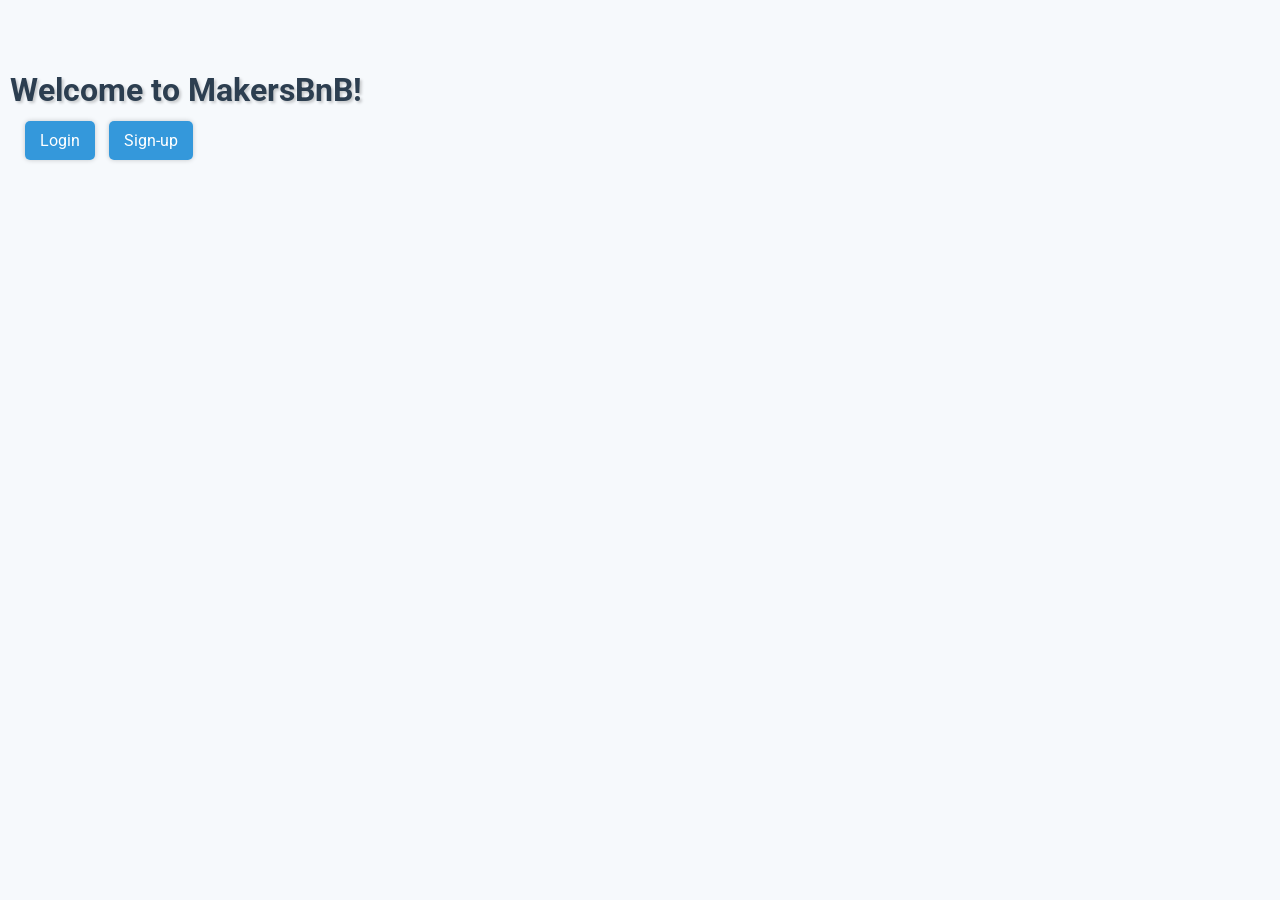
<file: templates/index.html>
<!DOCTYPE html>
<html>
    <head>
        <title>MakersBnB</title>

        <!--
            Head to https://github.com/makersacademy/web-applications-in-python/blob/main/pills/loading_css_or_static_files.md
            If you're wondering how the CSS file below is being loaded.
        -->
        <link href="https://fonts.googleapis.com/css2?family=Roboto:wght@400;500;700&display=swap" rel="stylesheet">
        <link rel="stylesheet" href="/static/style.css" >
    </head>
    <body>
        <h1>Welcome to MakersBnB!</h1>
        <div class="t-buttons">
            <a class="login_button-tag" href="/login">Login</a>
            <a class="signup_button-tag" href="/signup">Sign-up</a>
        </div>
    </body>
</html>
</file>
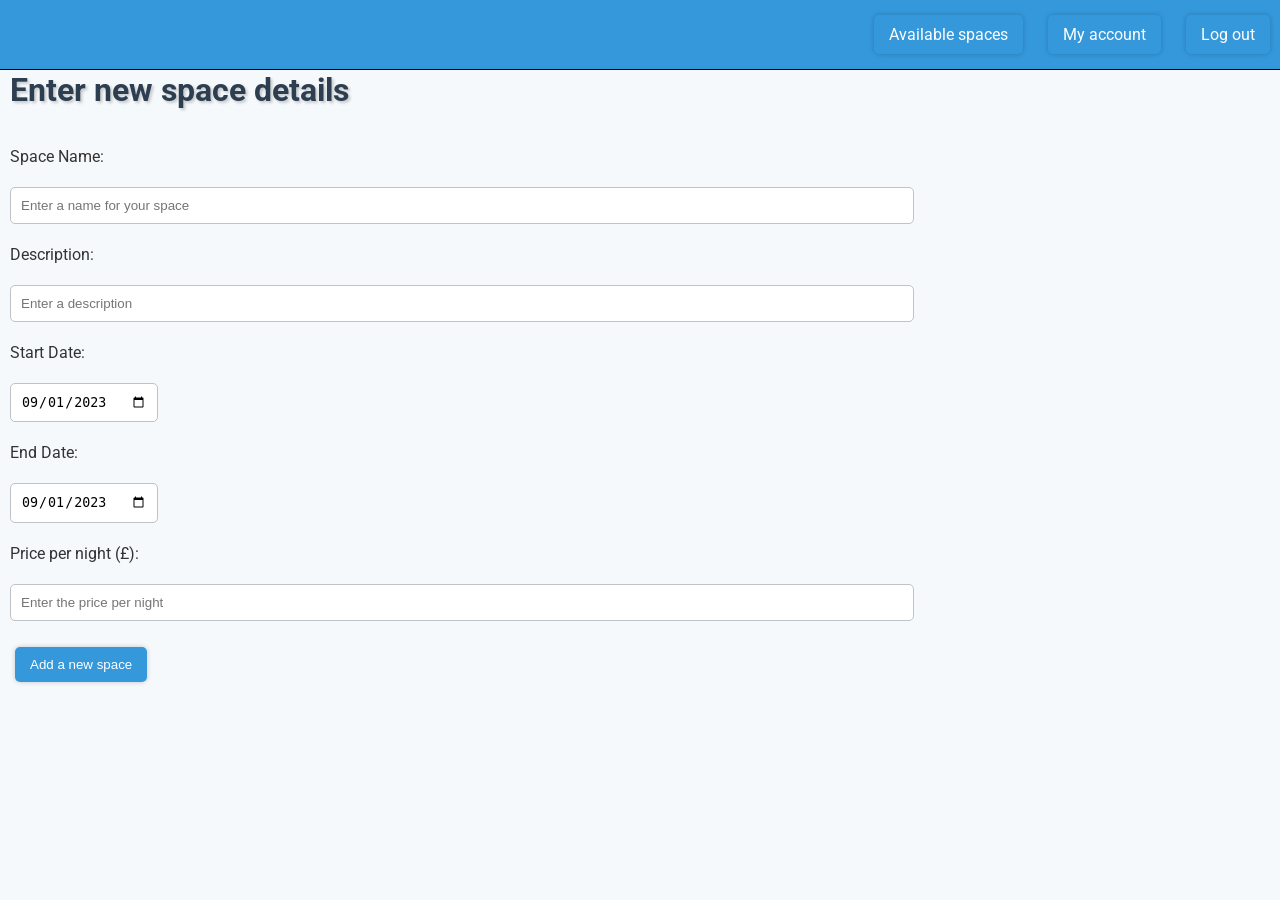
<file: templates/new_space.html>
<!DOCTYPE html>
<html lang=en>
    <head>
        <title>New Space</title>
        <link href="https://fonts.googleapis.com/css2?family=Roboto:wght@400;500;700&display=swap" rel="stylesheet">
        <link rel="stylesheet" href="/static/style.css" >
    </head>
    <body>
        <div class="toolbar">
            <!-- Toolbar content -->
            <a href="/available-spaces">Available spaces</a>
            <a href="/myaccount">My account</a>
            <a href="/logout">Log out</a>
            <!-- Add more links as needed -->
        </div>
        <h1>Enter new space details</h1>
        <form action="/new-space" method="POST">
            <div>
                <p>Space Name:</p>
                <input type="text" name="space_name" placeholder="Enter a name for your space">
                <p>Description:</p>
                <input type="text" name="description" placeholder="Enter a description">
                <p>Start Date:</p>
                <input type="date" id="start_date" name="start_date" value="2023-09-01" min="2023-09-01" max="2033-12-31" />
                <p>End Date:</p>
                <input type="date" id="end_date" name="end_date" value="2023-09-01" min="2023-09-01" max="2033-12-31" />
                <p>Price per night (£):</p>
                <input type="text" name="price" placeholder="Enter the price per night">
                <p>
                <input type="submit" value="Add a new space">
                </p>
                
            </div>
        </form>
    </body>
</html>
</file>
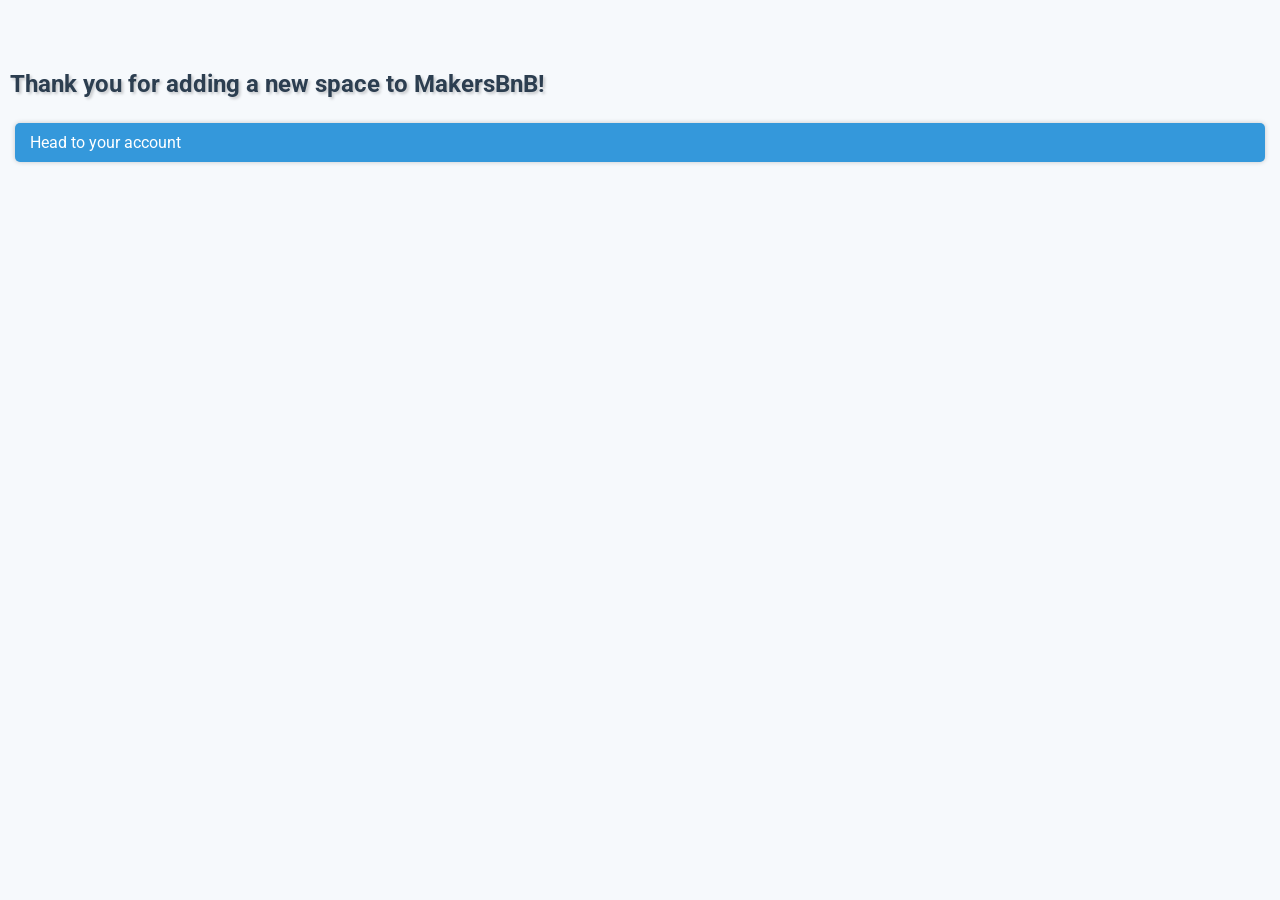
<file: templates/new_space_confirmation.html>
<!DOCTYPE html>
<html lang="en">
<head>
    <meta charset="UTF-8">
    <meta name="viewport" content="width=device-width, initial-scale=1.0">
    <title>New Space Confirmation</title>
    <link href="https://fonts.googleapis.com/css2?family=Roboto:wght@400;500;700&display=swap" rel="stylesheet">
    <link rel="stylesheet" href="/static/style.css" >
</head>
<body>
    <h2>Thank you for adding a new space to MakersBnB!</h2>
    <a href="/myaccount">Head to your account</a>
</body>
</html>
</file>
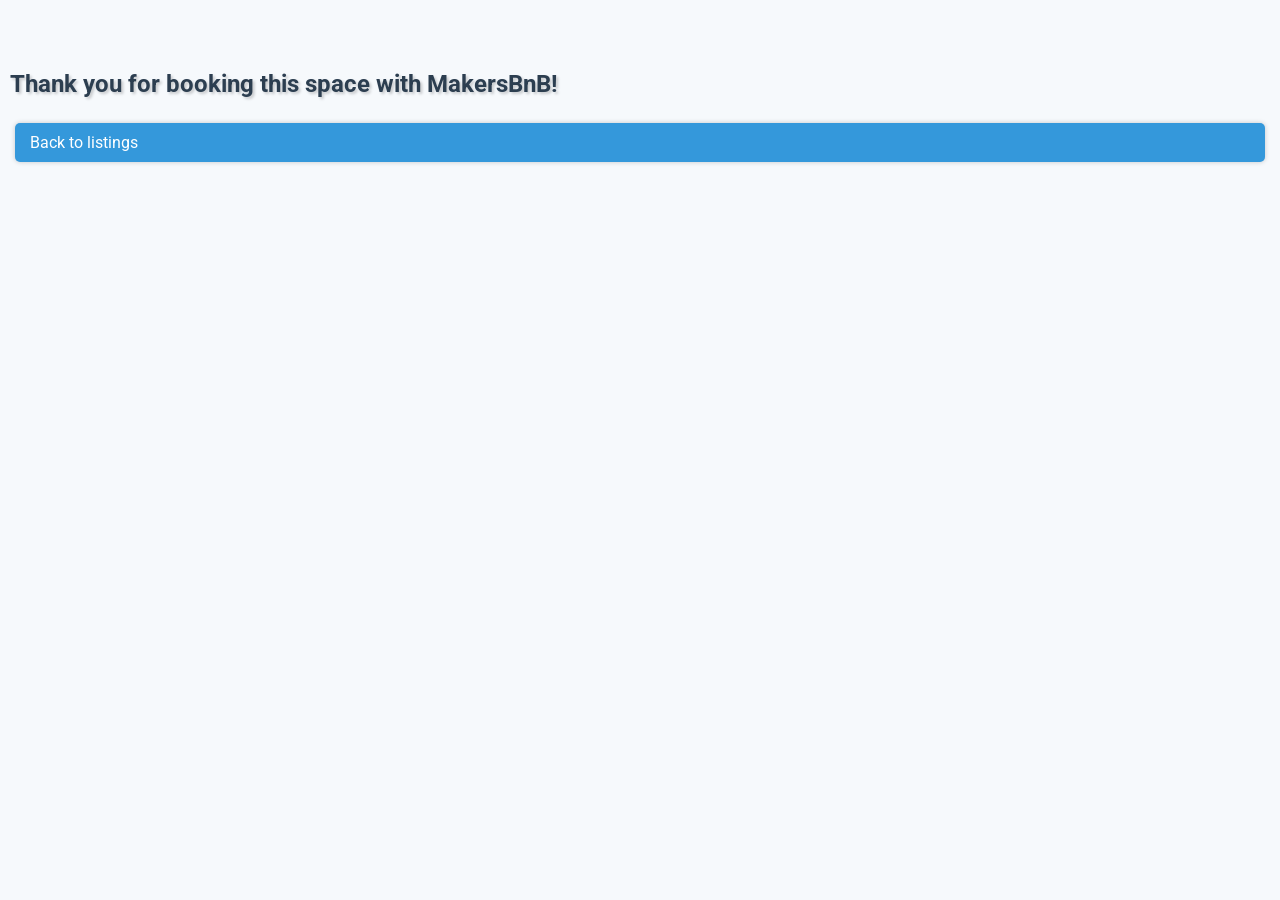
<file: templates/newbooking.html>
<!DOCTYPE html>
<html lang="en">
<head>
    <meta charset="UTF-8">
    <meta name="viewport" content="width=device-width, initial-scale=1.0">
    <title>Booking confirmation</title>
    <link href="https://fonts.googleapis.com/css2?family=Roboto:wght@400;500;700&display=swap" rel="stylesheet">
    <link rel="stylesheet" href="/static/style.css" >
</head>
<body>
    <h2>Thank you for booking this space with MakersBnB!</h2>
    <a href="/available-spaces">Back to listings</a>
</body>
</html>
</file>
<file: static/style.css>
body {
    font-family: 'Roboto', sans-serif;
    background-color: #F6F9FC; /* light blueish-grey */
    margin: 10px;
    color: #333;
    display: flex;
    justify-content: center; /* Center children horizontally */
    align-items: stretch; /* Center children vertically */
    flex-direction: column; /* stack children vertically */
}

h1, h2 {
    color: #2C3E50; /* dark blue */
    text-shadow: 2px 2px 3px rgba(0, 0, 0, 0.2); /* Add a shadow */
}

.login_page_buttons-tag, .signup_page_buttons-tag{
    max-width: 800px;
    width: 100%;
    margin: auto;
}

.t-email, .t-password {
    text-align: left;
}

/* Buttons */
a, input[type="button"], input[type="submit"] {
    padding: 10px 15px;
    background-color: #3498DB; /* blue */
    color: white;
    border: none;
    border-radius: 5px;
    text-decoration: none;
    margin: 5px;
    cursor: pointer;
    box-shadow: 0px 0px 5px rgba(0, 0, 0, 0.2); /* Add a shadow */
}

a:hover, input[type="button"]:hover, input[type="submit"]:hover {
    background-color: #2980B9; /* darker blue */
    box-shadow: 0px 0px 8px rgba(0, 0, 0, 0.3);
}

/* Text Fields and Form Elements */
input[type="text"], input[type="date"], input[type="password"] {
    width: 70%; /* reduced from 100% */
    padding: 10px;
    margin: 5px 0;
    border: 1px solid #BDC3C7; /* grey */
    border-radius: 5px;
}

label {
    color: #7F8C8D; /* greyish text */
}

/* Tables */
table {
    width: 80%; /* so it doesn't span the entire width */
    margin: 10px auto; /* centers the table */
    border-collapse: collapse;
}

td {
    padding: 10px;
    border: 1px solid #BDC3C7; /* grey */
}

/* Error Messages */
.error {
    background-color: #E74C3C; /* red */
    color: white;
    padding: 10px;
    border-radius: 5px;
    margin: 10px 0;
    text-align: center;
}

/* Div Classes */
.t-buttons, .signup_page_buttons-tag, .login_page_buttons-tag, .individual_space-tag {
    margin-left: 10px; /* Added for alignment as per your request */
}

.available-spaces-title {
    text-align: center;
}

.book_space_button-tag {
    margin-left: 10px;
}

.button-container{
    text-align: center;
    
}

.button-container button{
    display: inline-bock;
}

table {
    width: 80%;
    margin: 10px auto;
    border-collapse: collapse;
    box-shadow: 0px 0px 50px rgba(0, 0, 0, 0.2); /* Small shadow */
}

input[type="date"] {
    width: 10%; /* Adjust the width as needed */
}

.toolbar {
    position: fixed;
    top: 0;
    left: 0;
    width: 100%;
    background-color: #3498DB;
    color: white;
    padding: 10px;
    display: flex;
    justify-content: flex-end;
    align-items: center;
    border-bottom: 1px solid black; /* Add a black border to the bottom */
}

/* Optional: Add more styling to toolbar elements */
.toolbar a {
    color: white;
    text-decoration: none;
    margin-right: 20px;
}

/* Add space below the toolbar to prevent content from being hidden behind it */
body {
    margin-top: 50px;
}

.section-container {
    display: flex;
    justify-content: space-between;
}

.section {
    width: 48%; /* Adjust the width as needed */
}
</file>
